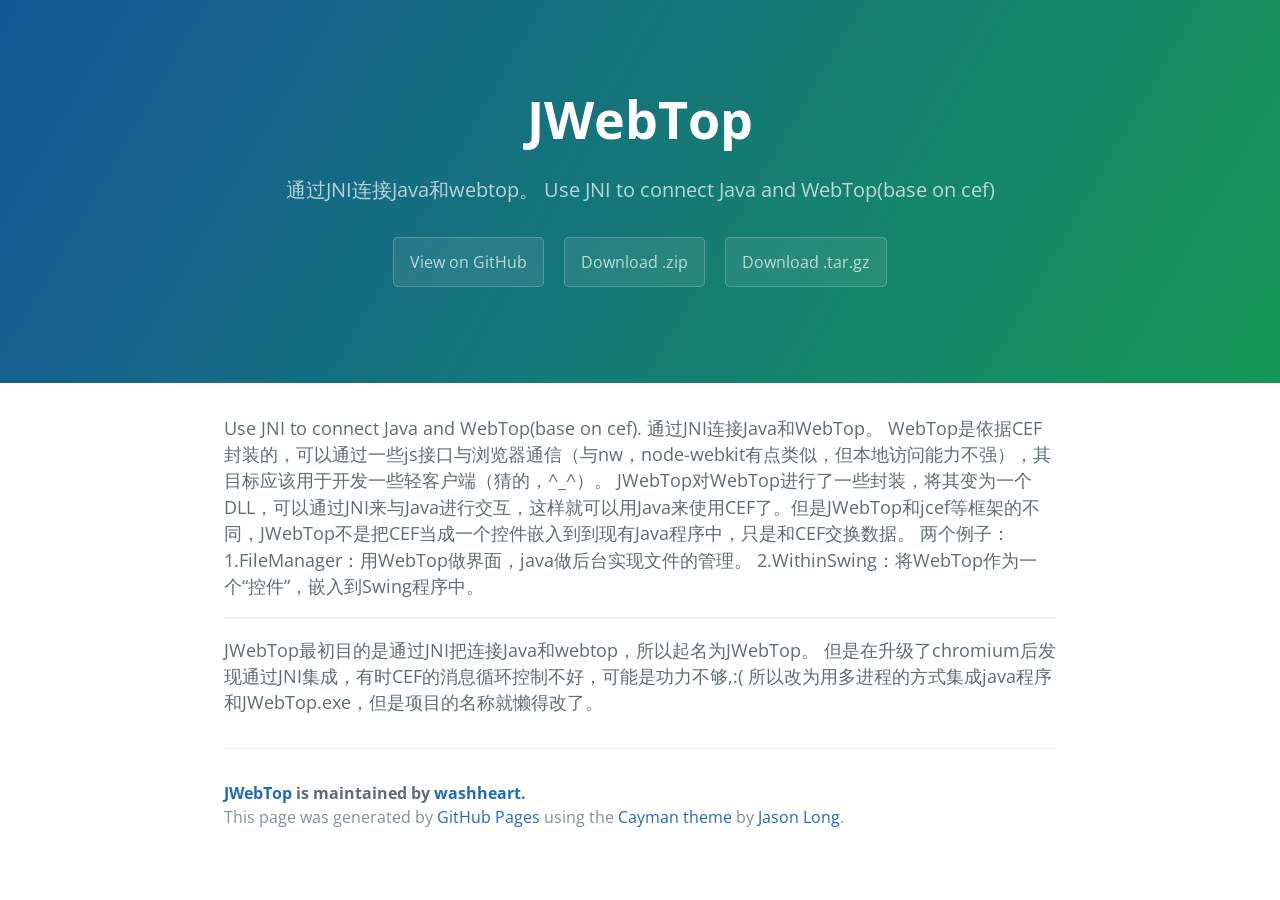
<file: index.html>
<!DOCTYPE html>
<html lang="en-us">
  <head>
    <meta charset="UTF-8">
    <title>JWebTop by washheart</title>
    <meta name="viewport" content="width=device-width, initial-scale=1">
    <link rel="stylesheet" type="text/css" href="stylesheets/normalize.css" media="screen">
    <link href='http://fonts.googleapis.com/css?family=Open+Sans:400,700' rel='stylesheet' type='text/css'>
    <link rel="stylesheet" type="text/css" href="stylesheets/stylesheet.css" media="screen">
    <link rel="stylesheet" type="text/css" href="stylesheets/github-light.css" media="screen">
  </head>
  <body>
    <section class="page-header">
      <h1 class="project-name">JWebTop</h1>
      <h2 class="project-tagline">通过JNI连接Java和webtop。 Use JNI to connect Java and WebTop(base on cef)</h2>
      <a href="https://github.com/washheart/jwebtop" class="btn">View on GitHub</a>
      <a href="https://github.com/washheart/jwebtop/zipball/master" class="btn">Download .zip</a>
      <a href="https://github.com/washheart/jwebtop/tarball/master" class="btn">Download .tar.gz</a>
    </section>

    <section class="main-content">
      <p>Use JNI to connect Java and WebTop(base on cef).
通过JNI连接Java和WebTop。
WebTop是依据CEF封装的，可以通过一些js接口与浏览器通信（与nw，node-webkit有点类似，但本地访问能力不强），其目标应该用于开发一些轻客户端（猜的，^_^）。 
JWebTop对WebTop进行了一些封装，将其变为一个DLL，可以通过JNI来与Java进行交互，这样就可以用Java来使用CEF了。但是JWebTop和jcef等框架的不同，JWebTop不是把CEF当成一个控件嵌入到到现有Java程序中，只是和CEF交换数据。
两个例子：
1.FileManager：用WebTop做界面，java做后台实现文件的管理。
2.WithinSwing：将WebTop作为一个“控件”，嵌入到Swing程序中。</p>
<hr/>
<p>JWebTop最初目的是通过JNI把连接Java和webtop，所以起名为JWebTop。
但是在升级了chromium后发现通过JNI集成，有时CEF的消息循环控制不好，可能是功力不够,:(
所以改为用多进程的方式集成java程序和JWebTop.exe，但是项目的名称就懒得改了。</p>
      <footer class="site-footer">
        <span class="site-footer-owner"><a href="https://github.com/washheart/jwebtop">JWebTop</a> is maintained by <a href="https://github.com/washheart">washheart</a>.</span>

        <span class="site-footer-credits">This page was generated by <a href="https://pages.github.com">GitHub Pages</a> using the <a href="https://github.com/jasonlong/cayman-theme">Cayman theme</a> by <a href="https://twitter.com/jasonlong">Jason Long</a>.</span>
      </footer>

    </section>

  
  </body>
</html>
</file>
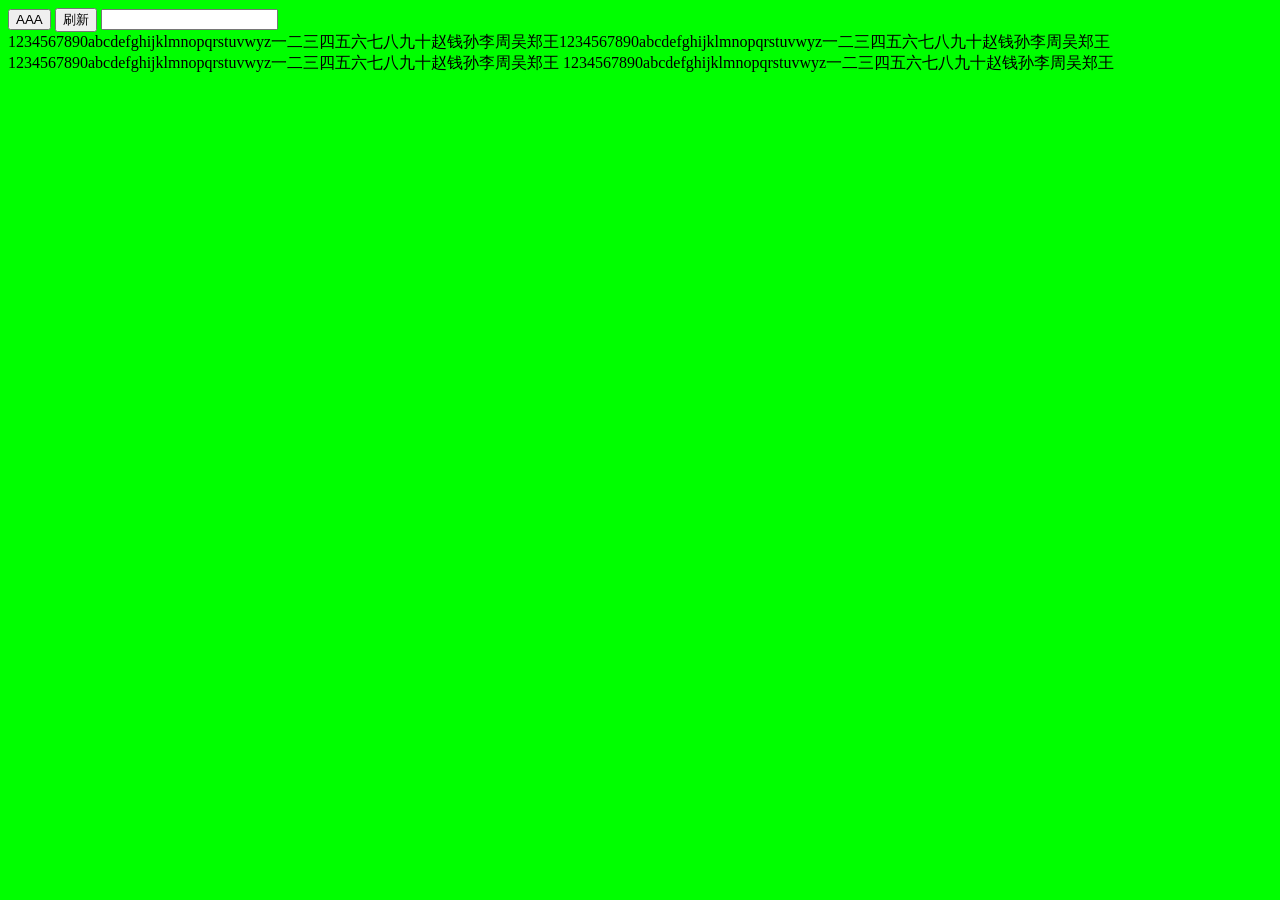
<file: JWebTop_c/JWebTop/index.html>
<html>
 <head>
	<title>测试</title>
	<meta http-equiv="Content-Type" content="text/html; charset=utf-8" />
 </head>
 <body style="background-color:#00ff00">
 <input type="button" value="AAA" onclick="test()">
 <input type="button" value="刷新" onclick="reload()">
 <input type="text" name="">
 <br>
 1234567890abcdefghijklmnopqrstuvwyz一二三四五六七八九十赵钱孙李周吴郑王1234567890abcdefghijklmnopqrstuvwyz一二三四五六七八九十赵钱孙李周吴郑王 1234567890abcdefghijklmnopqrstuvwyz一二三四五六七八九十赵钱孙李周吴郑王 1234567890abcdefghijklmnopqrstuvwyz一二三四五六七八九十赵钱孙李周吴郑王
 <script type="text/javascript">
  <!--
  alert(123)
function reload(){
	try{this.location.href="index.html";}catch(e){alert("err=="+e)}
}
//var AlloyDesktop;if (!AlloyDesktop)  AlloyDesktop = {};(function() {  AlloyDesktop.invokeJava = function(s,handler) {    handler=handler?handler:window['handler'];  
// native function invokeJava(handler,s);  
//return invokeJava(handler,s);  };})();


window.handler=12345;
	function test(){
	try{// alert(1)
		//console.log(ctrlwin())
		//console.log(ttt())
		alert(jwebtop.myval)
		//alert(AlloyDesktop.invokeJava)
		//AlloyDesktop.invokeJava("1111");
	}catch(e){alert("err=="+e)}
	}
  //-->
  </script> 
 </body>
</html>
</file>
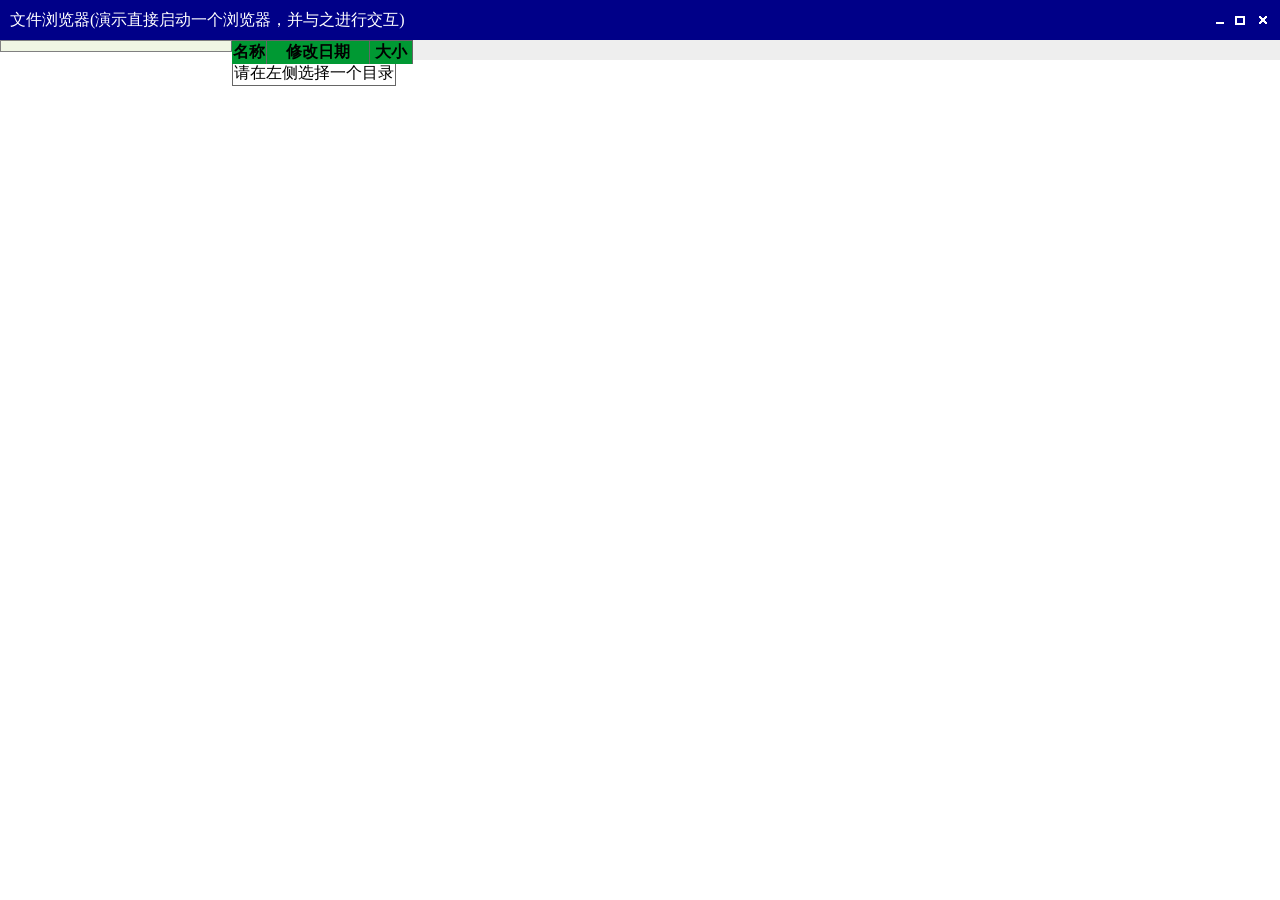
<file: demos/FileManager_JS_Demo/fm/index.html>
<!DOCTYPE html>
<HTML>
<HEAD>
<TITLE>测试直接启动浏览器窗口，不嵌入</TITLE>
<meta http-equiv="content-type" content="text/html; charset=UTF-8">
<link rel="stylesheet" href="css/fm.css" type="text/css">
<link rel="stylesheet" href="css/zTreeStyle/zTreeStyle.css"
	type="text/css">
</HEAD>

<BODY>
	<div class="titleContent">
		<div id="titleBar">
			<span style="top: -10px">文件浏览器(演示直接启动一个浏览器，并与之进行交互)</span>
		</div>
		<div id="miniBtn" class="controlBtn"></div>
		<div id="maxBtn" class="controlBtn"></div>
		<div id="closeBtn" class="controlBtn"></div>
	</div>
	<div class="content_wrap">
		<ul id="treeDemo" class="ztree"></ul>
		<div id="files" class="ttttt">
			<table>
				<thead>
					<tr>
						<th>名称</th>
						<th width='100'>修改日期</th>
						<th width='40'>大小</th>
					</tr>
				</thead>
				<tbody id="filesBody">
					<tr>
						<td colspan="3">请在左侧选择一个目录</td>
					</tr>
				</tbody>
			</table>
		</div>
	</div>
	<script type="text/javascript" src="js/jquery-1.4.4.min.js"></script>
	<script type="text/javascript" src="js/jquery.ztree.core-3.5.js"></script>
	<script type="text/javascript" src="js/AlloyDesktop.js"></script>
	<script type="text/javascript" src="js/fm.js"></script>

	<SCRIPT type="text/javascript">
	<!--
		
	//-->
	</SCRIPT>
</BODY>
</HTML>
</file>
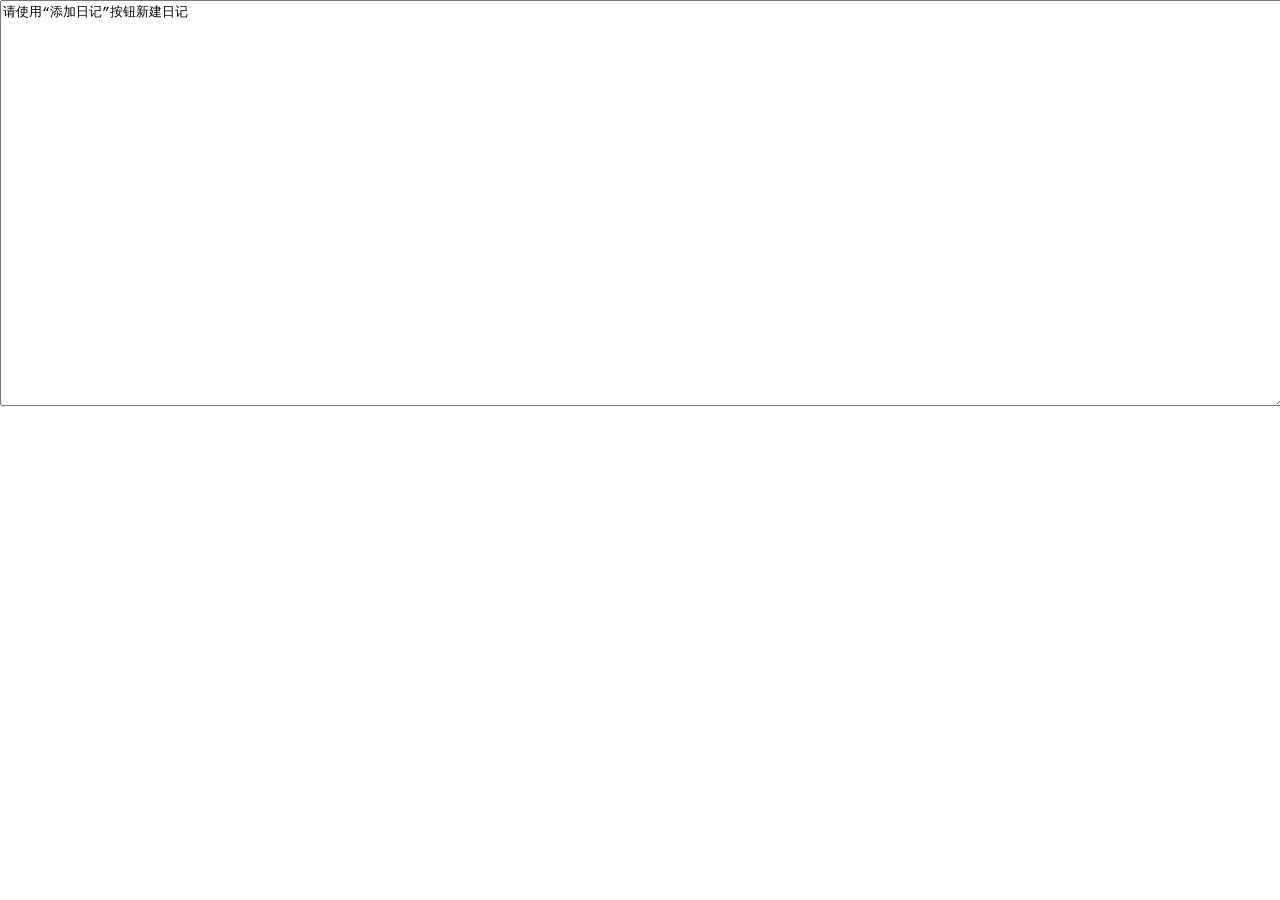
<file: demos/res/detail/index.html>
<!DOCTYPE html PUBLIC "-//W3C//DTD XHTML 1.0 Transitional//EN" "http://www.w3.org/TR/xhtml1/DTD/xhtml1-transitional.dtd">
<html xmlns="http://www.w3.org/1999/xhtml">
<head>
<meta http-equiv="Content-Type" content="text/html; charset=utf-8" />
<title>例子</title>
<style>
html,body {
	margin: 0;
	padding: 0;
	/*background-color: #E5E4E2;*/
	background-color: #red;
}

</style>
</head>
<body>
	<div>
		<textarea id="detail"
			style="width: 100%; min-height: 400px; height: 100%">请使用“添加日记”按钮新建日记</textarea>
	</div>
	<script>
		var curNote = null;
		// 保存当前日记
		function saveNote() {
			var content = document.getElementById("detail");
			if (curNote != null) {
				var toJava = {
					method : "saveNote"
				};
				toJava['note'] = curNote;
				toJava['value'] = content.value;
				JWebTop.invokeRemote_NoWait(JSON.stringify(toJava));// 调用java，保存日记
			}
		}

		//被java回调的js函数
		function invokeByJava(jsonv) {
			if (!jsonv || !jsonv.method) return;
			if (jsonv.method == 'showDetail') {// 节点已添加，需要更新
				saveNote();// 切换之前保存当前日记
				var content = document.getElementById("detail");
				curNote=jsonv.note;
				content.value = jsonv.value;
			} else if (jsonv.method == 'willClose') {
				saveNote();// 关闭之前保存当前日记
				JWebTop.close();
			}
		}
    
	// 被远程进程调用
	function invokeByDLL(jsonValue){
		invokeByJava(jsonValue);
		return jsonValue.value;
	}
	function afterBrowserInit(){
		// JWebTop.showDev();
		// 注册日记细节浏览器到java端
		toJava = {
			method : "setDetailHandler",
			value : JWebTop.handler
		}
		JWebTop.invokeRemote_NoWait(JSON.stringify(toJava));// 调用java，为其设置内容浏览器的句柄
	}
	addEventListener("JWebTopReady", afterBrowserInit);
	</script>
</body>
</html>
</file>
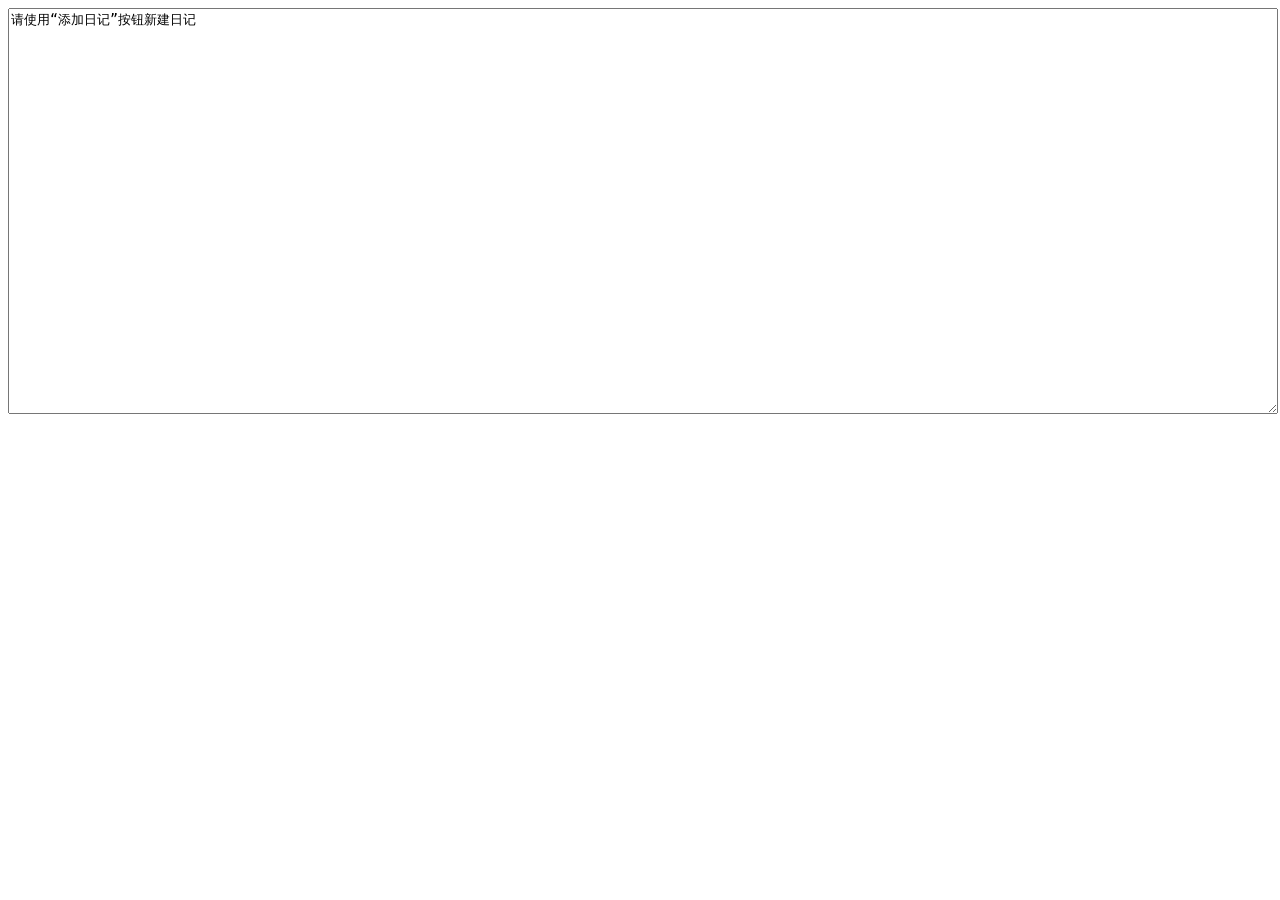
<file: demos/WithinSwing/res/detail/index.html>
<!DOCTYPE html PUBLIC "-//W3C//DTD XHTML 1.0 Transitional//EN" "http://www.w3.org/TR/xhtml1/DTD/xhtml1-transitional.dtd">
<html xmlns="http://www.w3.org/1999/xhtml">
<head>
<meta http-equiv="Content-Type" content="text/html; charset=utf-8" />
<title>例子</title>
<style>
</style>
</head>
<body>
	<div>
		<textarea id="detail"
			style="width: 100%; min-height: 400px; height: 100%">请使用“添加日记”按钮新建日记</textarea>
	</div>
<script type="text/javascript" src="../AlloyDesktop.js"></script> 
	<script>
		var curNote = null;
		// 保存当前日记
		function saveNote() {
			var content = document.getElementById("detail");
			if (curNote != null) {
				var toJava = {
					method : "saveNote"
				};
				toJava['note'] = curNote;
				toJava['value'] = content.value;
				AlloyDesktop.invokeJava(JSON.stringify(toJava));// 调用java，保存日记
			}
		}

		//被java回调的js函数
		function invokeByJava(jsonv) {
			if (!jsonv || !jsonv.method) return;
			if (jsonv.method == 'showDetail') {// 节点已添加，需要更新
				saveNote();// 切换之前保存当前日记
				var content = document.getElementById("detail");
				curNote=jsonv.note;
				content.value = jsonv.value;
			} else if (jsonv.method == 'willClose') {
				saveNote();// 关闭之前保存当前日记
				AlloyDesktop.close();
			}
		}
	function afterBrowserInit(){
		// 注册日记细节浏览器到java端
		toJava = {
			method : "setDetailHandler",
			value : JWebTop.handler
		}
		AlloyDesktop.invokeJava(JSON.stringify(toJava));// 调用java，为其设置内容浏览器的句柄
		// 初始化日记数据
		// if (first != null)showDetail(first);
	}
	addEventListener("AlloyDesktopReady", afterBrowserInit);
	</script>
</body>
</html>
</file>
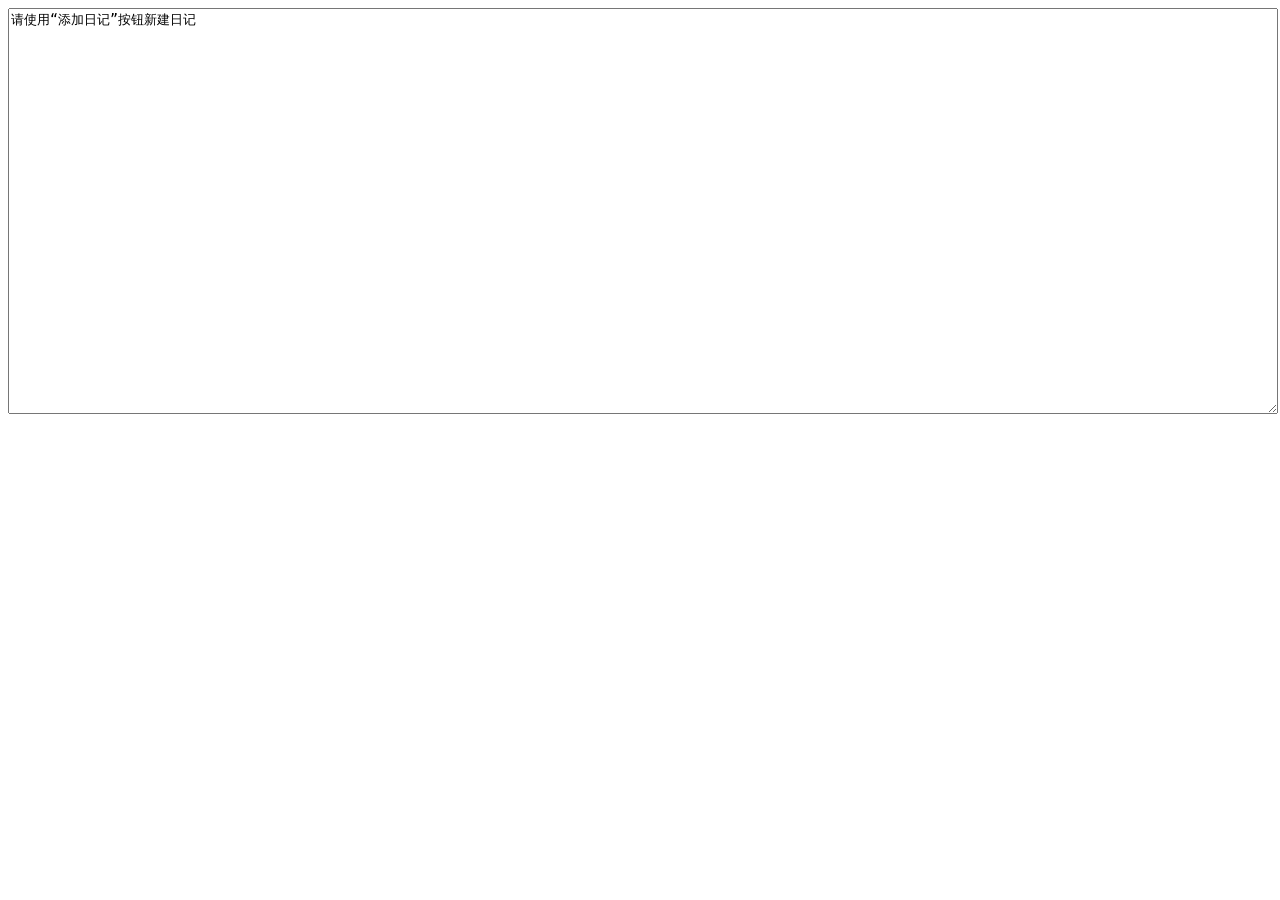
<file: demos/WithinSwing_Java_Demo/res/detail/index.html>
<!DOCTYPE html PUBLIC "-//W3C//DTD XHTML 1.0 Transitional//EN" "http://www.w3.org/TR/xhtml1/DTD/xhtml1-transitional.dtd">
<html xmlns="http://www.w3.org/1999/xhtml">
<head>
<meta http-equiv="Content-Type" content="text/html; charset=utf-8" />
<title>例子</title>
<style>
</style>
</head>
<body>
	<div>
		<textarea id="detail"
			style="width: 100%; min-height: 400px; height: 100%">请使用“添加日记”按钮新建日记</textarea>
	</div>
	<script>
		var curNote = null;
		// 保存当前日记
		function saveNote() {
			var content = document.getElementById("detail");
			if (curNote != null) {
				var toJava = {
					method : "saveNote"
				};
				toJava['note'] = curNote;
				toJava['value'] = content.value;
				JWebTop.invokeRemote_NoWait(JSON.stringify(toJava));// 调用java，保存日记
			}
		}

		//被java回调的js函数
		function invokeByJava(jsonv) {
			if (!jsonv || !jsonv.method) return;
			if (jsonv.method == 'showDetail') {// 节点已添加，需要更新
				saveNote();// 切换之前保存当前日记
				var content = document.getElementById("detail");
				curNote=jsonv.note;
				content.value = jsonv.value;
			} else if (jsonv.method == 'willClose') {
				saveNote();// 关闭之前保存当前日记
				JWebTop.close();
			}
		}
    
	// 被远程进程调用
	function invokeByDLL(jsonValue){
		invokeByJava(jsonValue);
		return jsonValue.value;
	}
	function afterBrowserInit(){
		// JWebTop.showDev();
		// 注册日记细节浏览器到java端
		toJava = {
			method : "setDetailHandler",
			value : JWebTop.handler
		}
		JWebTop.invokeRemote_NoWait(JSON.stringify(toJava));// 调用java，为其设置内容浏览器的句柄
	}
	addEventListener("JWebTopReady", afterBrowserInit);
	</script>
</body>
</html>
</file>
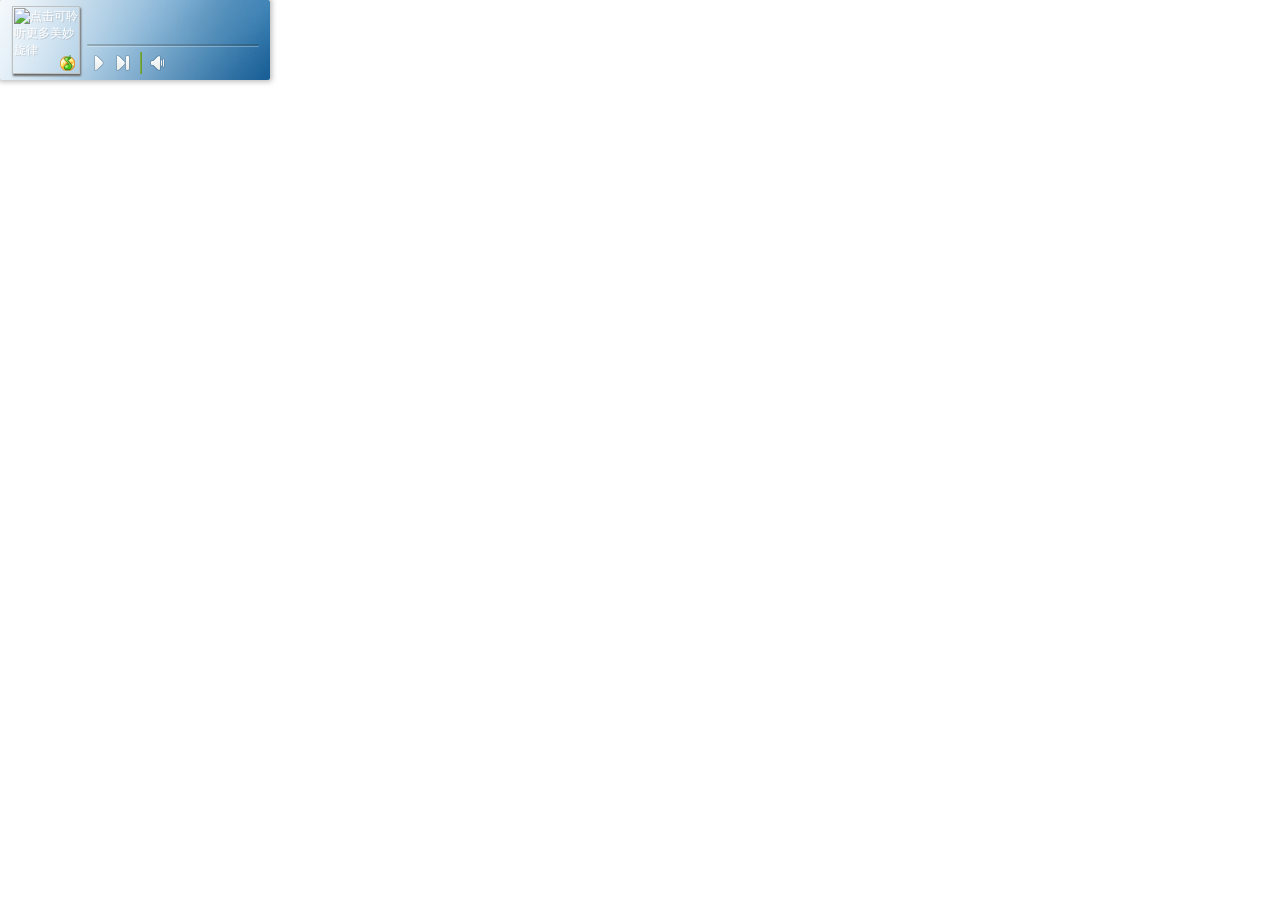
<file: JWebTop_c/common/tests/music/index.html>
﻿<!DOCTYPE html>
<html>
<head>
	<meta charset="UTF-8" />
	<meta name="author" content="Pel" />
	<meta name="copyright" content="2011(c)webpluz.org" />
	<title>Q+音乐盒</title>
	<link href="css/style.css" rel="stylesheet" type="text/css" />
</head>
<body>
	<div id="container">
		<div id="dragEl"></div>
        <img id="pic" title="点击可聆听更多美妙旋律" />
        <div id="singer"></div>
        <div id="title"></div>
        <div id="time"></div>
        <div id="range"><div id="buffer"></div><div id="pass"></div></div>
        <div class="volumn"><div id="speaker" class="speak"></div>
        <div id="volume"><div id="volumeIn"></div></div></div>
        <div id="openApp"></div>
        <a id="play" class="button" href="###"></a>
        <a id="next" class="button" href="###"></a>
        <div id="separate"></div>
        <div id="animateContainer"></div>
        <div id="closeBtn"></div>
    </div>
    <iframe src="http://qzone-music.qq.com/fcg-bin/fcg_set_musiccookie.fcg?fromtag=31"></iframe>
</body>
<script type="text/javascript" src="js/main.js"></script> 
</html>
</file>
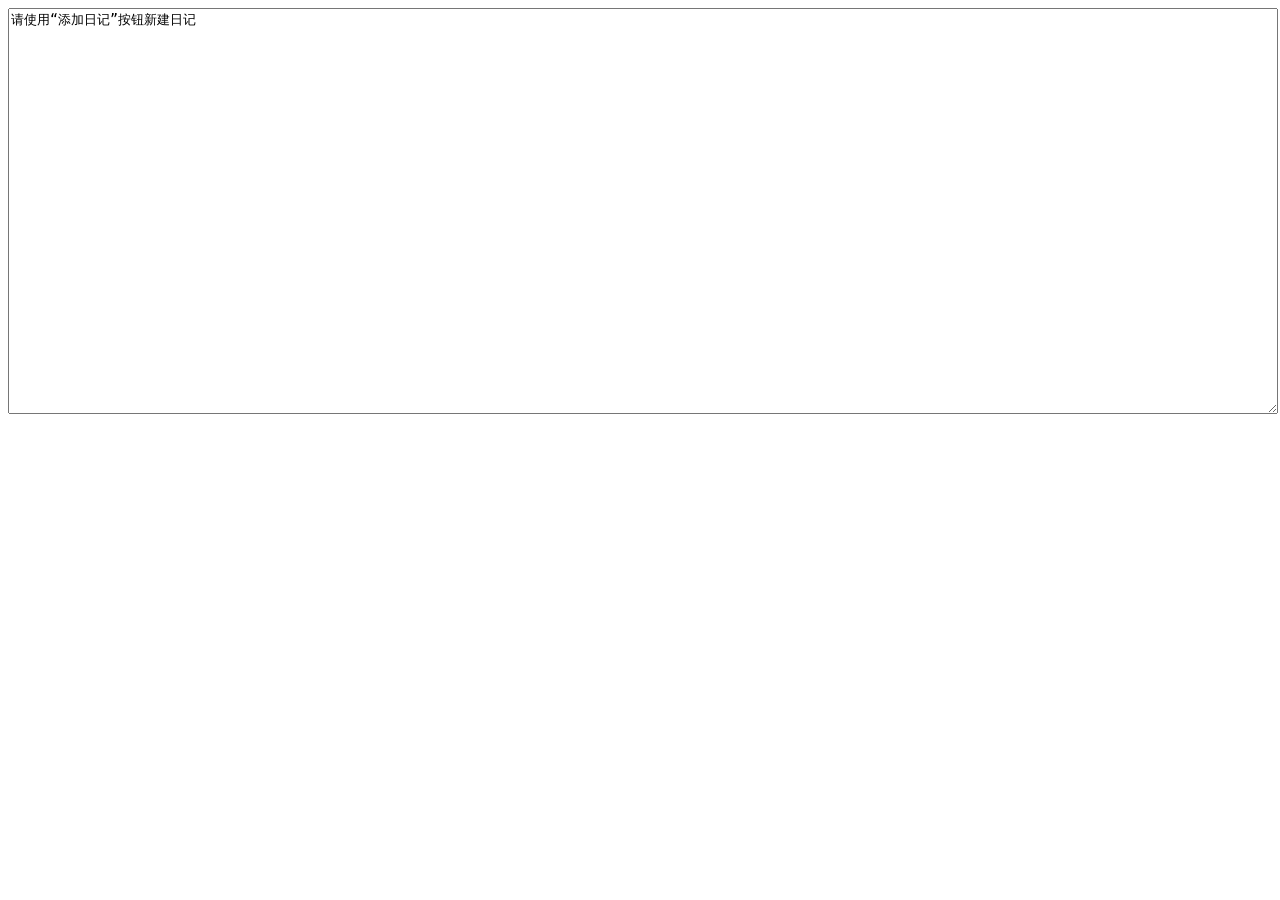
<file: JWebTop_c/JWebTop_CSharp_Demo/res/detail/index.html>
<!DOCTYPE html PUBLIC "-//W3C//DTD XHTML 1.0 Transitional//EN" "http://www.w3.org/TR/xhtml1/DTD/xhtml1-transitional.dtd">
<html xmlns="http://www.w3.org/1999/xhtml">
<head>
<meta http-equiv="Content-Type" content="text/html; charset=utf-8" />
<title>例子</title>
<style>
</style>
</head>
<body>
	<div>
		<textarea id="detail"
			style="width: 100%; min-height: 400px; height: 100%">请使用“添加日记”按钮新建日记</textarea>
	</div>
<script type="text/javascript" src="../AlloyDesktop.js"></script> 
	<script>
		var curNote = null;
		// 保存当前日记
		function saveNote() {
			var content = document.getElementById("detail");
			if (curNote != null) {
				var toJava = {
					method : "saveNote"
				};
				toJava['note'] = curNote;
				toJava['value'] = content.value;
				AlloyDesktop.invokeJava(JSON.stringify(toJava));// 调用java，保存日记
			}
		}

		//被java回调的js函数
		function invokeByJava(jsonv) {
			if (!jsonv || !jsonv.method) return;
			// alert(jsonv.method);
			if (jsonv.method == 'showDetail') {// 节点已添加，需要更新
				saveNote();// 切换之前保存当前日记
				var content = document.getElementById("detail");
				curNote=jsonv.note;
				content.value = jsonv.value;
			} else if (jsonv.method == 'willClose') {
				saveNote();// 关闭之前保存当前日记
				AlloyDesktop.close();
			}
		}

	function afterBrowserInit(){
		// 注册日记细节浏览器到java端
		toJava = {
			method : "showDetail"
		}
		AlloyDesktop.invokeJava(JSON.stringify(toJava));// 调用java，为其设置内容浏览器的句柄
	}
	addEventListener("AlloyDesktopReady", afterBrowserInit);
	</script>
</body>
</html>
</file>
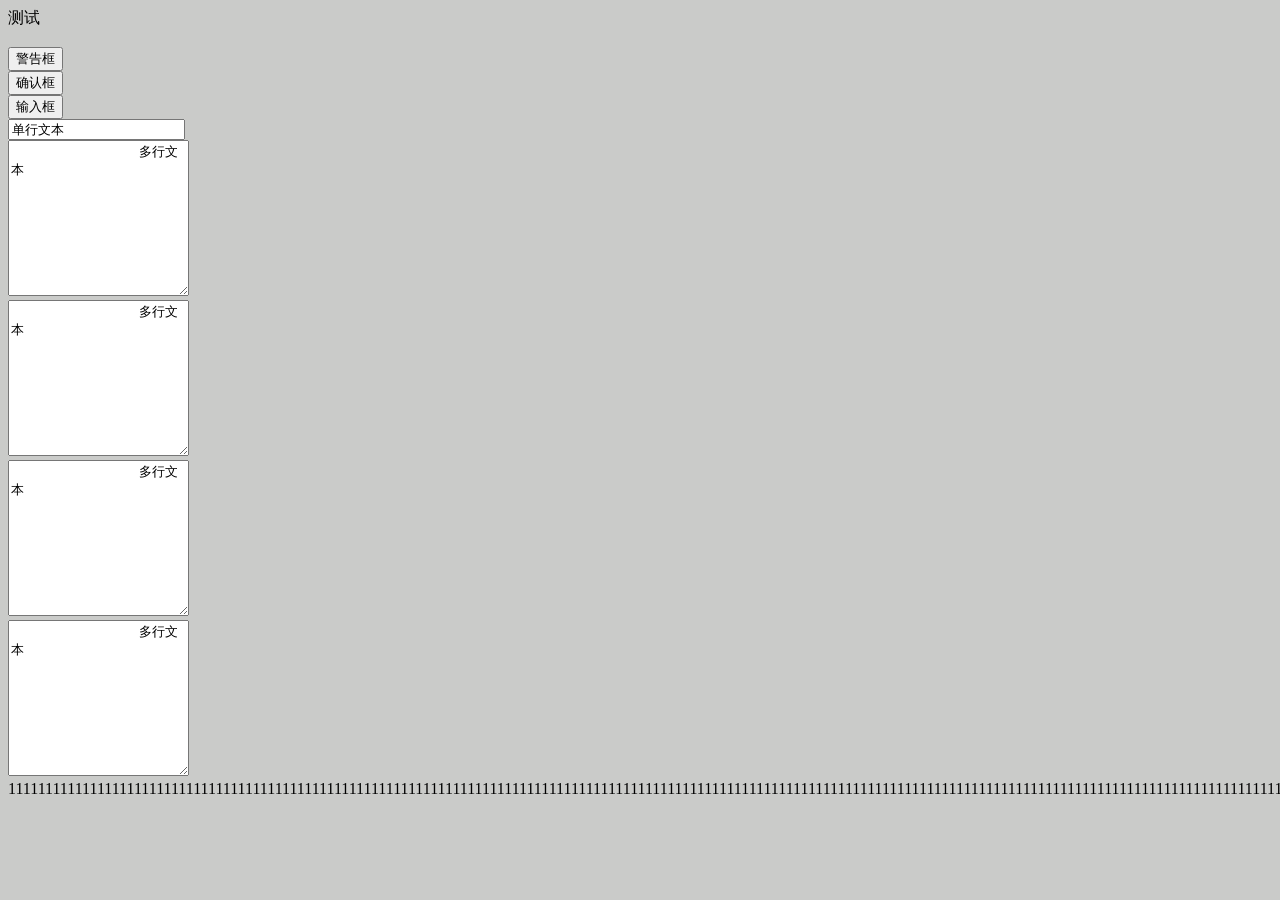
<file: JWebTop_c/common/tests/music/baidu.html>
﻿<!DOCTYPE html>
<html>
<head>
	<meta charset="UTF-8" />
	<title>abcdefg</title>
	<style type="text/css">

	</style>
</head>
<body style="background:rgba(46, 49, 42, 0.25);">
	<div id="container">
		
		<div class="dragable" id="dragEl" onmousedown="start_()" onmouseup="end_()">测试</div> <br/>

		<input type="button" value="警告框" onclick="alert(123)"> <br/>
		<input type="button" value="确认框" onclick="confirmtest()"> <br/>
		<input type="button" value="输入框" onclick="inputtest()"> <br/>
		<input  id='txt' type="text" name="" value="单行文本"> <br/>
		<textarea name="" rows="10" cols="20">
		多行文本</textarea> <br/>
		<textarea name="" rows="10" cols="20">
		多行文本</textarea> <br/>
		<textarea name="" rows="10" cols="20">
		多行文本</textarea> <br/>
		<textarea id name="" rows="10" cols="20">
		多行文本</textarea> <br/>
		<div class="dragable" id="dragE2" onmousedown="start_()" onmouseup="end_()">
		[base64]
		</div>
    </div>
</body>
<script type="text/javascript">
<!--

function confirmtest(){
	var a=confirm("请确认？？")
	var txtx=document.getElementById("txt");
	txt.value=txt.value+"__"+a;
}

function inputtest(){
	var a=prompt("请输入：")
	var txtx=document.getElementById("txt");
	txt.value=txt.value+a;
}
// alert(1);
onbeforeunload=function(){return "您确认要关闭软件？";}
//-->
</script>
</html>
</file>
<file: stylesheets/stylesheet.css>
* {
  box-sizing: border-box; }

body {
  padding: 0;
  margin: 0;
  font-family: "Open Sans", "Helvetica Neue", Helvetica, Arial, sans-serif;
  font-size: 16px;
  line-height: 1.5;
  color: #606c71; }

a {
  color: #1e6bb8;
  text-decoration: none; }
  a:hover {
    text-decoration: underline; }

.btn {
  display: inline-block;
  margin-bottom: 1rem;
  color: rgba(255, 255, 255, 0.7);
  background-color: rgba(255, 255, 255, 0.08);
  border-color: rgba(255, 255, 255, 0.2);
  border-style: solid;
  border-width: 1px;
  border-radius: 0.3rem;
  transition: color 0.2s, background-color 0.2s, border-color 0.2s; }
  .btn + .btn {
    margin-left: 1rem; }

.btn:hover {
  color: rgba(255, 255, 255, 0.8);
  text-decoration: none;
  background-color: rgba(255, 255, 255, 0.2);
  border-color: rgba(255, 255, 255, 0.3); }

@media screen and (min-width: 64em) {
  .btn {
    padding: 0.75rem 1rem; } }

@media screen and (min-width: 42em) and (max-width: 64em) {
  .btn {
    padding: 0.6rem 0.9rem;
    font-size: 0.9rem; } }

@media screen and (max-width: 42em) {
  .btn {
    display: block;
    width: 100%;
    padding: 0.75rem;
    font-size: 0.9rem; }
    .btn + .btn {
      margin-top: 1rem;
      margin-left: 0; } }

.page-header {
  color: #fff;
  text-align: center;
  background-color: #159957;
  background-image: linear-gradient(120deg, #155799, #159957); }

@media screen and (min-width: 64em) {
  .page-header {
    padding: 5rem 6rem; } }

@media screen and (min-width: 42em) and (max-width: 64em) {
  .page-header {
    padding: 3rem 4rem; } }

@media screen and (max-width: 42em) {
  .page-header {
    padding: 2rem 1rem; } }

.project-name {
  margin-top: 0;
  margin-bottom: 0.1rem; }

@media screen and (min-width: 64em) {
  .project-name {
    font-size: 3.25rem; } }

@media screen and (min-width: 42em) and (max-width: 64em) {
  .project-name {
    font-size: 2.25rem; } }

@media screen and (max-width: 42em) {
  .project-name {
    font-size: 1.75rem; } }

.project-tagline {
  margin-bottom: 2rem;
  font-weight: normal;
  opacity: 0.7; }

@media screen and (min-width: 64em) {
  .project-tagline {
    font-size: 1.25rem; } }

@media screen and (min-width: 42em) and (max-width: 64em) {
  .project-tagline {
    font-size: 1.15rem; } }

@media screen and (max-width: 42em) {
  .project-tagline {
    font-size: 1rem; } }

.main-content :first-child {
  margin-top: 0; }
.main-content img {
  max-width: 100%; }
.main-content h1, .main-content h2, .main-content h3, .main-content h4, .main-content h5, .main-content h6 {
  margin-top: 2rem;
  margin-bottom: 1rem;
  font-weight: normal;
  color: #159957; }
.main-content p {
  margin-bottom: 1em; }
.main-content code {
  padding: 2px 4px;
  font-family: Consolas, "Liberation Mono", Menlo, Courier, monospace;
  font-size: 0.9rem;
  color: #383e41;
  background-color: #f3f6fa;
  border-radius: 0.3rem; }
.main-content pre {
  padding: 0.8rem;
  margin-top: 0;
  margin-bottom: 1rem;
  font: 1rem Consolas, "Liberation Mono", Menlo, Courier, monospace;
  color: #567482;
  word-wrap: normal;
  background-color: #f3f6fa;
  border: solid 1px #dce6f0;
  border-radius: 0.3rem; }
  .main-content pre > code {
    padding: 0;
    margin: 0;
    font-size: 0.9rem;
    color: #567482;
    word-break: normal;
    white-space: pre;
    background: transparent;
    border: 0; }
.main-content .highlight {
  margin-bottom: 1rem; }
  .main-content .highlight pre {
    margin-bottom: 0;
    word-break: normal; }
.main-content .highlight pre, .main-content pre {
  padding: 0.8rem;
  overflow: auto;
  font-size: 0.9rem;
  line-height: 1.45;
  border-radius: 0.3rem; }
.main-content pre code, .main-content pre tt {
  display: inline;
  max-width: initial;
  padding: 0;
  margin: 0;
  overflow: initial;
  line-height: inherit;
  word-wrap: normal;
  background-color: transparent;
  border: 0; }
  .main-content pre code:before, .main-content pre code:after, .main-content pre tt:before, .main-content pre tt:after {
    content: normal; }
.main-content ul, .main-content ol {
  margin-top: 0; }
.main-content blockquote {
  padding: 0 1rem;
  margin-left: 0;
  color: #819198;
  border-left: 0.3rem solid #dce6f0; }
  .main-content blockquote > :first-child {
    margin-top: 0; }
  .main-content blockquote > :last-child {
    margin-bottom: 0; }
.main-content table {
  display: block;
  width: 100%;
  overflow: auto;
  word-break: normal;
  word-break: keep-all; }
  .main-content table th {
    font-weight: bold; }
  .main-content table th, .main-content table td {
    padding: 0.5rem 1rem;
    border: 1px solid #e9ebec; }
.main-content dl {
  padding: 0; }
  .main-content dl dt {
    padding: 0;
    margin-top: 1rem;
    font-size: 1rem;
    font-weight: bold; }
  .main-content dl dd {
    padding: 0;
    margin-bottom: 1rem; }
.main-content hr {
  height: 2px;
  padding: 0;
  margin: 1rem 0;
  background-color: #eff0f1;
  border: 0; }

@media screen and (min-width: 64em) {
  .main-content {
    max-width: 64rem;
    padding: 2rem 6rem;
    margin: 0 auto;
    font-size: 1.1rem; } }

@media screen and (min-width: 42em) and (max-width: 64em) {
  .main-content {
    padding: 2rem 4rem;
    font-size: 1.1rem; } }

@media screen and (max-width: 42em) {
  .main-content {
    padding: 2rem 1rem;
    font-size: 1rem; } }

.site-footer {
  padding-top: 2rem;
  margin-top: 2rem;
  border-top: solid 1px #eff0f1; }

.site-footer-owner {
  display: block;
  font-weight: bold; }

.site-footer-credits {
  color: #819198; }

@media screen and (min-width: 64em) {
  .site-footer {
    font-size: 1rem; } }

@media screen and (min-width: 42em) and (max-width: 64em) {
  .site-footer {
    font-size: 1rem; } }

@media screen and (max-width: 42em) {
  .site-footer {
    font-size: 0.9rem; } }
</file>
<file: stylesheets/github-light.css>
/*
   Copyright 2014 GitHub Inc.

   Licensed under the Apache License, Version 2.0 (the "License");
   you may not use this file except in compliance with the License.
   You may obtain a copy of the License at

       http://www.apache.org/licenses/LICENSE-2.0

   Unless required by applicable law or agreed to in writing, software
   distributed under the License is distributed on an "AS IS" BASIS,
   WITHOUT WARRANTIES OR CONDITIONS OF ANY KIND, either express or implied.
   See the License for the specific language governing permissions and
   limitations under the License.

*/

.pl-c /* comment */ {
  color: #969896;
}

.pl-c1      /* constant, markup.raw, meta.diff.header, meta.module-reference, meta.property-name, support, support.constant, support.variable, variable.other.constant */,
.pl-s .pl-v /* string variable */ {
  color: #0086b3;
}

.pl-e  /* entity */,
.pl-en /* entity.name */ {
  color: #795da3;
}

.pl-s .pl-s1 /* string source */,
.pl-smi      /* storage.modifier.import, storage.modifier.package, storage.type.java, variable.other, variable.parameter.function */ {
  color: #333;
}

.pl-ent /* entity.name.tag */ {
  color: #63a35c;
}

.pl-k /* keyword, storage, storage.type */ {
  color: #a71d5d;
}

.pl-pds              /* punctuation.definition.string, string.regexp.character-class */,
.pl-s                /* string */,
.pl-s .pl-pse .pl-s1 /* string punctuation.section.embedded source */,
.pl-sr               /* string.regexp */,
.pl-sr .pl-cce       /* string.regexp constant.character.escape */,
.pl-sr .pl-sra       /* string.regexp string.regexp.arbitrary-repitition */,
.pl-sr .pl-sre       /* string.regexp source.ruby.embedded */ {
  color: #183691;
}

.pl-v /* variable */ {
  color: #ed6a43;
}

.pl-id /* invalid.deprecated */ {
  color: #b52a1d;
}

.pl-ii /* invalid.illegal */ {
  background-color: #b52a1d;
  color: #f8f8f8;
}

.pl-sr .pl-cce /* string.regexp constant.character.escape */ {
  color: #63a35c;
  font-weight: bold;
}

.pl-ml /* markup.list */ {
  color: #693a17;
}

.pl-mh        /* markup.heading */,
.pl-mh .pl-en /* markup.heading entity.name */,
.pl-ms        /* meta.separator */ {
  color: #1d3e81;
  font-weight: bold;
}

.pl-mq /* markup.quote */ {
  color: #008080;
}

.pl-mi /* markup.italic */ {
  color: #333;
  font-style: italic;
}

.pl-mb /* markup.bold */ {
  color: #333;
  font-weight: bold;
}

.pl-md /* markup.deleted, meta.diff.header.from-file */ {
  background-color: #ffecec;
  color: #bd2c00;
}

.pl-mi1 /* markup.inserted, meta.diff.header.to-file */ {
  background-color: #eaffea;
  color: #55a532;
}

.pl-mdr /* meta.diff.range */ {
  color: #795da3;
  font-weight: bold;
}

.pl-mo /* meta.output */ {
  color: #1d3e81;
}
</file>
<file: demos/FileManager_JS_Demo/fm/css/fm.css>
html,body {
	margin: 0;
	padding: 0;
	border: 0;
	outline: 0;
	font-weight: inherit;
	font-style: inherit;
	font-size: 100%;
	font-family: inherit;
}

.titleContent {
	cursor: move;
	height: 30px;
	position: fixed top: 0;
	left: 0;
	padding-left: 10px;
	padding-top: 10px;
	padding-right: 10px;
	padding-bottom: 10px cursor:pointer;
	background-color: #000088;
	color: #FFFFFF;
}

.controlBtn {
	position: absolute;
	cursor: pointer;
	width: 30px;
	height: 20px;
}

#miniBtn {
	background: url(../img/control-min.png);
	right: 45px;
	top: 10px;
}

#maxBtn {
	background: url(../img/control-max.png);
	right: 25px;
	top: 11px;
}

#closeBtn {
	background: url(../img/control-close.png);
	right: 5px;
	top: 10px;
}

ul.ztree {
	border-right: 1px solid #617775;
	background: #f0f6e4;
	width: 220px;
	overflow-x: auto;
	overflow-y: auto;
}

.content_wrap {
	background: #fff6e4;
	border: 1px solid gray;
}

table {
	border-collapse: collapse;
	border-left: 1px solid #666;
	border-bottom: 1px solid #666;
	width: 100%
}
tr{width: 100%}
th {
	text-align: center;
	background: #009933;
	border-right: 1px solid #666;
	border-top: 1px solid #666;
}

td {
	border-right: 1px solid #666;
	border-top: 1px solid #666;
}
#files {
	position: absolute;
	top: 40px;
	left: 232px;
	overflow-y: auto;
	overflow-x: hidden;
	margin-top: 21px;
}

#files table thead {
	width: 100%;
	position: fixed;
	top: 40px;
	left: 232px;
	background: #eeeeee;
	height: 20px;
}
</file>
<file: JWebTop_c/common/tests/music/css/style.css>
html,body{margin:0;padding:0;	
}
#container{  color:#fff;position:relative; font-family:微软雅黑; width:270px; height:80px; font-size:12px; background: url(../images/sprite.png?t=1) -0px -0px no-repeat; text-shadow:1px 1px rgba(128, 128, 128, 0.3);	box-shadow: 0px 0px 5px 2px rgba(128, 128, 128, 0.5);
	border-radius:2px;
}
#container:hover{
	 background: url(../images/bg2.png);
}
.leave{
	 background: url(../images/sprite.png?t=1) -0px -0px no-repeat !important;
}
.content { padding:5px; position:relative; }
#singer{ cursor:default; font-size:12px; width:170px; position:absolute; left:87px; top:9px; white-space:nowrap; text-overflow:ellipsis; overflow:hidden; text-shadow:rgba(0,0,0,0.5) 2px 0 2px,rgba(0,0,0,0.5) 1px 0 1px;}
#title{ color:#D9F0BE; cursor:default; position:absolute; width:130px; left:87px; top:24px; white-space:nowrap; text-overflow:ellipsis; overflow:hidden; text-shadow:rgba(0,0,0,0.5) 2px 0 2px,rgba(0,0,0,0.5) -2px 0 -2px;}
#time{ position:absolute; right:11px; top:54px; cursor:pointer; }
#range{ position:absolute; left:87px; top:44px; background:rgba(46, 49, 42, 0.25); width:172px; height:2px; cursor:pointer; border-radius:2px; box-shadow:0px 1px 0 0 rgba(255, 255, 255, 0.3) }
.volumn{ position:absolute; left:145px; top:50px; }
.volumn:hover #volume{ display:block; }
#volume{ /*position:absolute; left:100px; top:60px;*/float:left; margin-top:12px; background:rgba(46, 49, 42, 0.25); width:45px; height:2px; cursor:pointer; border-radius:3px; display:none; box-shadow:0px 1px 0 0 rgba(255, 255, 255, 0.3)}
#speaker{ /*position:absolute; left:87px; top:56px;*/float:left; width:26px; height:26px; cursor:pointer; }
.speak{ background:url(../images/sprite.png?t=1) -0px -230px no-repeat;}
.speak:hover{ background:url(../images/sprite.png?t=1) -0px -230px no-repeat,url(../images/sprite.png?t=1) -0px -107px no-repeat; }
.speak:active{ background:url(../images/sprite.png?t=1) -0px -230px no-repeat,url(../images/sprite.png?t=1) -0px -81px no-repeat; }
.silent{ background:url(../images/sprite.png?t=1) -0px -256px no-repeat; }
.silent:hover{ background:url(../images/sprite.png?t=1) -0px -256px no-repeat,url(../images/sprite.png?t=1) -0px -107px no-repeat; }
.silent:active{ background:url(../images/sprite.png?t=1) -0px -256px no-repeat,url(../images/sprite.png?t=1) -0px -81px no-repeat; }
#volumeIn{ background:-webkit-gradient(linear, 0 0, 100% 0, from(#fffc13), color-stop(100%, #d5ff13)); width:50%; height:100%; border-radius:2px; }
#play{ background:url(../images/sprite.png?t=1) -0px -204px no-repeat; position:absolute; left:86px; top:50px; width:26px; height:26px; }
#play:hover{background:url(../images/sprite.png?t=1) -0px -204px no-repeat,url(../images/sprite.png?t=1) -0px -107px no-repeat;}
#play:active{background:url(../images/sprite.png?t=1) -0px -204px no-repeat,url(../images/sprite.png?t=1) -0px -81px no-repeat;}
#next{ background: url(../images/sprite.png?t=1) -0px -152px no-repeat; position:absolute; left:110px; top:50px; width:26px; height:26px; }
#next:hover{background:url(../images/sprite.png?t=1) -0px -152px no-repeat,url(../images/sprite.png?t=1) -0px -107px no-repeat;}
#next:active{background:url(../images/sprite.png?t=1) -0px -152px no-repeat,url(../images/sprite.png?t=1) -0px -81px no-repeat;}
#openApp{ background:url(../images/sprite.png?t=1) -0px -133px no-repeat; position:absolute; left:58px; top:54px; width:20px; height:20px; cursor:pointer; }
#container .pause{ background: url(../images/sprite.png?t=1) -0px -178px no-repeat;}
#container .pause:hover{ background: url(../images/sprite.png?t=1) -0px -178px no-repeat,url(../images/sprite.png?t=1) -0px -107px no-repeat;}
#container .pause:active{ background: url(../images/sprite.png?t=1) -0px -178px no-repeat,url(../images/sprite.png?t=1) -0px -81px no-repeat;}
#dragEl{
	position:absolute;
	width:100%;
	opacity:0;
	background:gray;
	height:100%;
}
#buffer,#pass{position:absolute;left:0;top:0;width:0%;height:100%;}
#pass{background:-webkit-gradient(linear, 0 0, 100% 0, from(#fffc13), to(#d5ff13)); border-radius:3px;}
#buffer{background:rgba(230, 245, 212, 0.42); border-radius:3px;}
#pic{
	top:6px;
	left:12px;
	width:68px;
	height:68px;
	position:absolute;
	box-shadow:1px 2px 2px #666;
	cursor:pointer;
}
iframe{
	position:absolute;
	left:-999px;
}
#separate{ position:absolute; left:140px; top:52px; width:1px;height:22px;background:#6a9b2f;border-left:1px solid rgba(255,255,255,0.13);}
#animateContainer{
	position:absolute;
	left:100px;
	top:20px;
	height:26px;
	width:46px;
}
#closeBtn{
	position:absolute;
	right:5px;
	top:5px;
	background:url(../images/close.png);
	width:8px;
	height:8px;
	display:none;
	cursor:pointer;
}
#container:hover #closeBtn{
	display:block;
}
</file>
<file: demos/FileManager_JS_Demo/fm/css/zTreeStyle/zTreeStyle.css>
/*-------------------------------------
zTree Style

version:	3.5.17
author:		Hunter.z
email:		hunter.z@263.net
website:	http://code.google.com/p/jquerytree/

-------------------------------------*/

.ztree * {padding:0; margin:0; font-size:12px; font-family: Verdana, Arial, Helvetica, AppleGothic, sans-serif}
.ztree {margin:0; padding:5px; color:#333}
.ztree li{padding:0; margin:0; list-style:none; line-height:14px; text-align:left; white-space:nowrap; outline:0}
.ztree li ul{ margin:0; padding:0 0 0 18px}
.ztree li ul.line{ background:url(./img/line_conn.gif) 0 0 repeat-y;}

.ztree li a {padding:1px 3px 0 0; margin:0; cursor:pointer; height:17px; color:#333; background-color: transparent;
	text-decoration:none; vertical-align:top; display: inline-block}
.ztree li a:hover {text-decoration:underline}
.ztree li a.curSelectedNode {padding-top:0px; background-color:#FFE6B0; color:black; height:16px; border:1px #FFB951 solid; opacity:0.8;}
.ztree li a.curSelectedNode_Edit {padding-top:0px; background-color:#FFE6B0; color:black; height:16px; border:1px #FFB951 solid; opacity:0.8;}
.ztree li a.tmpTargetNode_inner {padding-top:0px; background-color:#316AC5; color:white; height:16px; border:1px #316AC5 solid;
	opacity:0.8; filter:alpha(opacity=80)}
.ztree li a.tmpTargetNode_prev {}
.ztree li a.tmpTargetNode_next {}
.ztree li a input.rename {height:14px; width:80px; padding:0; margin:0;
	font-size:12px; border:1px #7EC4CC solid; *border:0px}
.ztree li span {line-height:16px; margin-right:2px}
.ztree li span.button {line-height:0; margin:0; width:16px; height:16px; display: inline-block; vertical-align:middle;
	border:0 none; cursor: pointer;outline:none;
	background-color:transparent; background-repeat:no-repeat; background-attachment: scroll;
	background-image:url("./img/zTreeStandard.png"); *background-image:url("./img/zTreeStandard.gif")}

.ztree li span.button.chk {width:13px; height:13px; margin:0 3px 0 0; cursor: auto}
.ztree li span.button.chk.checkbox_false_full {background-position:0 0}
.ztree li span.button.chk.checkbox_false_full_focus {background-position:0 -14px}
.ztree li span.button.chk.checkbox_false_part {background-position:0 -28px}
.ztree li span.button.chk.checkbox_false_part_focus {background-position:0 -42px}
.ztree li span.button.chk.checkbox_false_disable {background-position:0 -56px}
.ztree li span.button.chk.checkbox_true_full {background-position:-14px 0}
.ztree li span.button.chk.checkbox_true_full_focus {background-position:-14px -14px}
.ztree li span.button.chk.checkbox_true_part {background-position:-14px -28px}
.ztree li span.button.chk.checkbox_true_part_focus {background-position:-14px -42px}
.ztree li span.button.chk.checkbox_true_disable {background-position:-14px -56px}
.ztree li span.button.chk.radio_false_full {background-position:-28px 0}
.ztree li span.button.chk.radio_false_full_focus {background-position:-28px -14px}
.ztree li span.button.chk.radio_false_part {background-position:-28px -28px}
.ztree li span.button.chk.radio_false_part_focus {background-position:-28px -42px}
.ztree li span.button.chk.radio_false_disable {background-position:-28px -56px}
.ztree li span.button.chk.radio_true_full {background-position:-42px 0}
.ztree li span.button.chk.radio_true_full_focus {background-position:-42px -14px}
.ztree li span.button.chk.radio_true_part {background-position:-42px -28px}
.ztree li span.button.chk.radio_true_part_focus {background-position:-42px -42px}
.ztree li span.button.chk.radio_true_disable {background-position:-42px -56px}

.ztree li span.button.switch {width:18px; height:18px}
.ztree li span.button.root_open{background-position:-92px -54px}
.ztree li span.button.root_close{background-position:-74px -54px}
.ztree li span.button.roots_open{background-position:-92px 0}
.ztree li span.button.roots_close{background-position:-74px 0}
.ztree li span.button.center_open{background-position:-92px -18px}
.ztree li span.button.center_close{background-position:-74px -18px}
.ztree li span.button.bottom_open{background-position:-92px -36px}
.ztree li span.button.bottom_close{background-position:-74px -36px}
.ztree li span.button.noline_open{background-position:-92px -72px}
.ztree li span.button.noline_close{background-position:-74px -72px}
.ztree li span.button.root_docu{ background:none;}
.ztree li span.button.roots_docu{background-position:-56px 0}
.ztree li span.button.center_docu{background-position:-56px -18px}
.ztree li span.button.bottom_docu{background-position:-56px -36px}
.ztree li span.button.noline_docu{ background:none;}

.ztree li span.button.ico_open{margin-right:2px; background-position:-110px -16px; vertical-align:top; *vertical-align:middle}
.ztree li span.button.ico_close{margin-right:2px; background-position:-110px 0; vertical-align:top; *vertical-align:middle}
.ztree li span.button.ico_docu{margin-right:2px; background-position:-110px -32px; vertical-align:top; *vertical-align:middle}
.ztree li span.button.edit {margin-right:2px; background-position:-110px -48px; vertical-align:top; *vertical-align:middle}
.ztree li span.button.remove {margin-right:2px; background-position:-110px -64px; vertical-align:top; *vertical-align:middle}

.ztree li span.button.ico_loading{margin-right:2px; background:url(./img/loading.gif) no-repeat scroll 0 0 transparent; vertical-align:top; *vertical-align:middle}

ul.tmpTargetzTree {background-color:#FFE6B0; opacity:0.8; filter:alpha(opacity=80)}

span.tmpzTreeMove_arrow {width:16px; height:16px; display: inline-block; padding:0; margin:2px 0 0 1px; border:0 none; position:absolute;
	background-color:transparent; background-repeat:no-repeat; background-attachment: scroll;
	background-position:-110px -80px; background-image:url("./img/zTreeStandard.png"); *background-image:url("./img/zTreeStandard.gif")}

ul.ztree.zTreeDragUL {margin:0; padding:0; position:absolute; width:auto; height:auto;overflow:hidden; background-color:#cfcfcf; border:1px #00B83F dotted; opacity:0.8; filter:alpha(opacity=80)}
.zTreeMask {z-index:10000; background-color:#cfcfcf; opacity:0.0; filter:alpha(opacity=0); position:absolute}

/* level style*/
/*.ztree li span.button.level0 {
	display:none;
}
.ztree li ul.level0 {
	padding:0;
	background:none;
}*/
</file>
